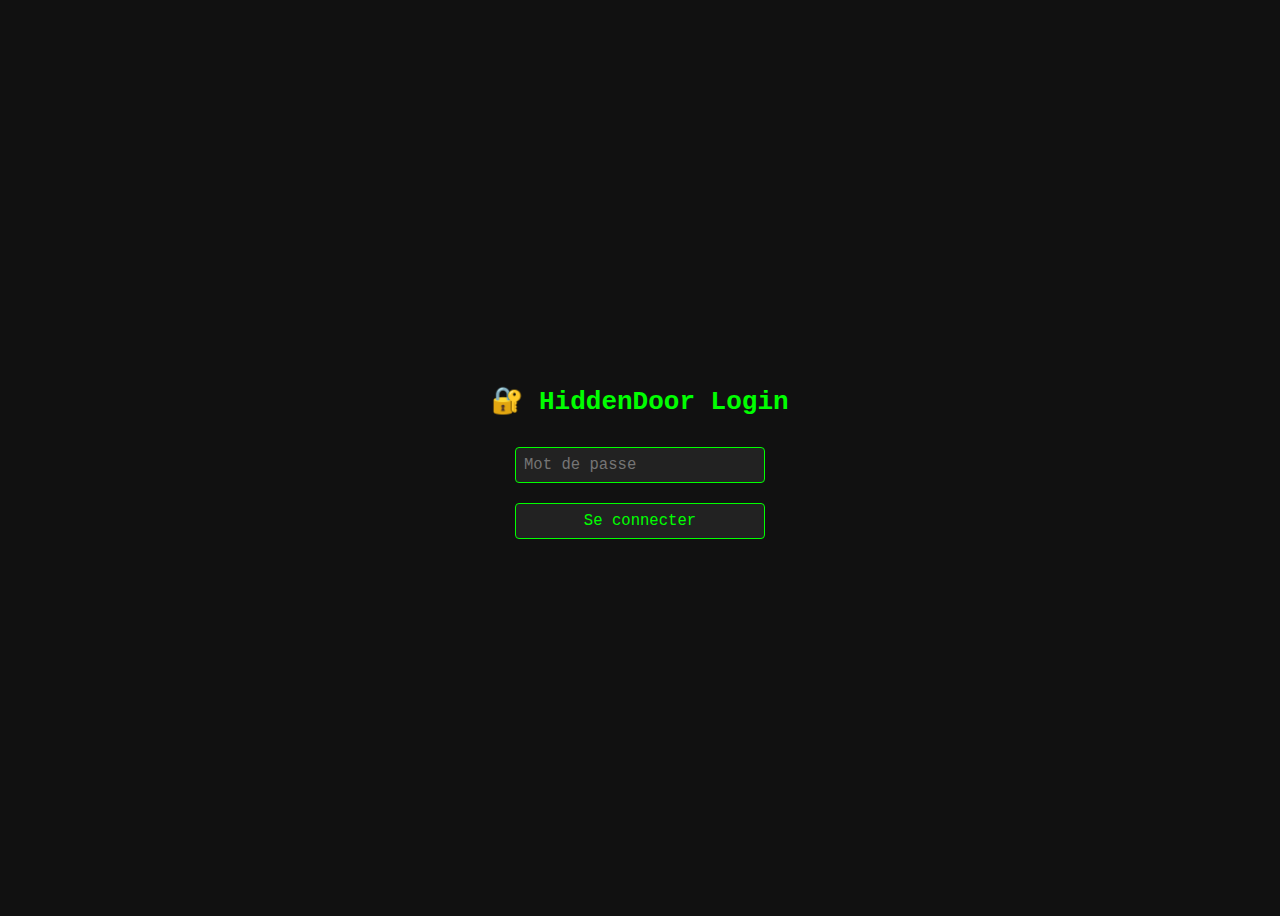
<file: templates/login.html>
<!DOCTYPE html>
<html lang="fr">
<head>
    <meta charset="UTF-8" />
    <title>Login - HiddenDoor</title>
    <style>
        body { background: #111; color: #0f0; font-family: monospace; display: flex; flex-direction: column; align-items: center; justify-content: center; height: 100vh; }
        input, button { font-family: monospace; font-size: 1.2em; margin: 10px 0; padding: 8px; background: #222; color: #0f0; border: 1px solid #0f0; border-radius: 4px; }
        button { cursor: pointer; }
        form { display: flex; flex-direction: column; width: 250px; }
        h1 { margin-bottom: 20px; }
    </style>
</head>
<body>
    <h1>🔐 HiddenDoor Login</h1>
    <form method="POST" action="/">
        <input type="password" name="password" placeholder="Mot de passe" autocomplete="off" required />
        <button type="submit">Se connecter</button>
    </form>
</body>
</html>
</file>
